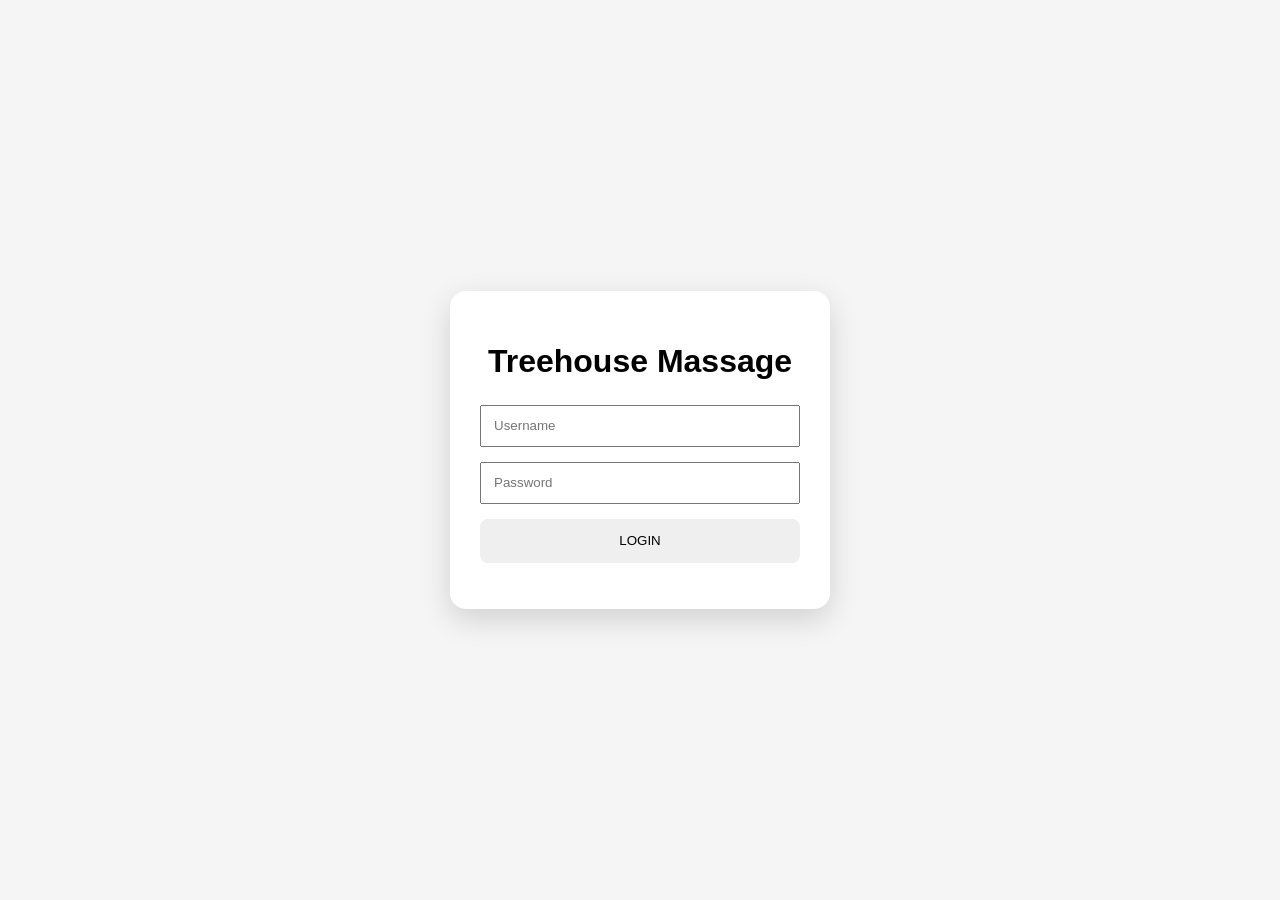
<file: login.html>
<!DOCTYPE html>
<html lang="en">

<head>

    <meta charset="UTF-8">

    <meta name="viewport"
          content="width=device-width, initial-scale=1.0">

    <title>Treehouse Login</title>

    <link rel="stylesheet"
          href="assets/css/login.css">

</head>

<body>

<div class="login-box">

    <h1>Treehouse Massage</h1>

    <input
        id="username"
        type="text"
        placeholder="Username">

    <input
        id="password"
        type="password"
        placeholder="Password">

    <button id="btnLogin">

        LOGIN

    </button>

    <p id="loginMessage"></p>

</div>

<script>
if(
    sessionStorage.getItem("treehouse_login") === "true"
){
    window.location.href = "index.html";
}
</script>

<script src="assets/js/api.js"></script>

<script src="assets/js/auth.js"></script>

<script src="assets/js/login.js"></script>

</body>

</html>
</file>
<file: assets/css/login.css>
body{

    margin:0;

    font-family:Arial,sans-serif;

    background:#f5f5f5;

    display:flex;

    justify-content:center;

    align-items:center;

    height:100vh;

}

.login-box{

    width:320px;

    padding:30px;

    background:#fff;

    border-radius:16px;

    box-shadow:0 10px 30px rgba(0,0,0,.15);

}

.login-box h1{

    text-align:center;

    margin-bottom:25px;

}

.login-box input{

    width:100%;

    height:42px;

    margin-bottom:15px;

    padding:0 12px;

    box-sizing:border-box;

}

.login-box button{

    width:100%;

    height:44px;

    border:none;

    border-radius:8px;

    cursor:pointer;

}

.login-box button:disabled{

    opacity:.7;

    cursor:not-allowed;

}

#loginMessage{

    margin-top:15px;

    color:red;

    text-align:center;

}
</file>
